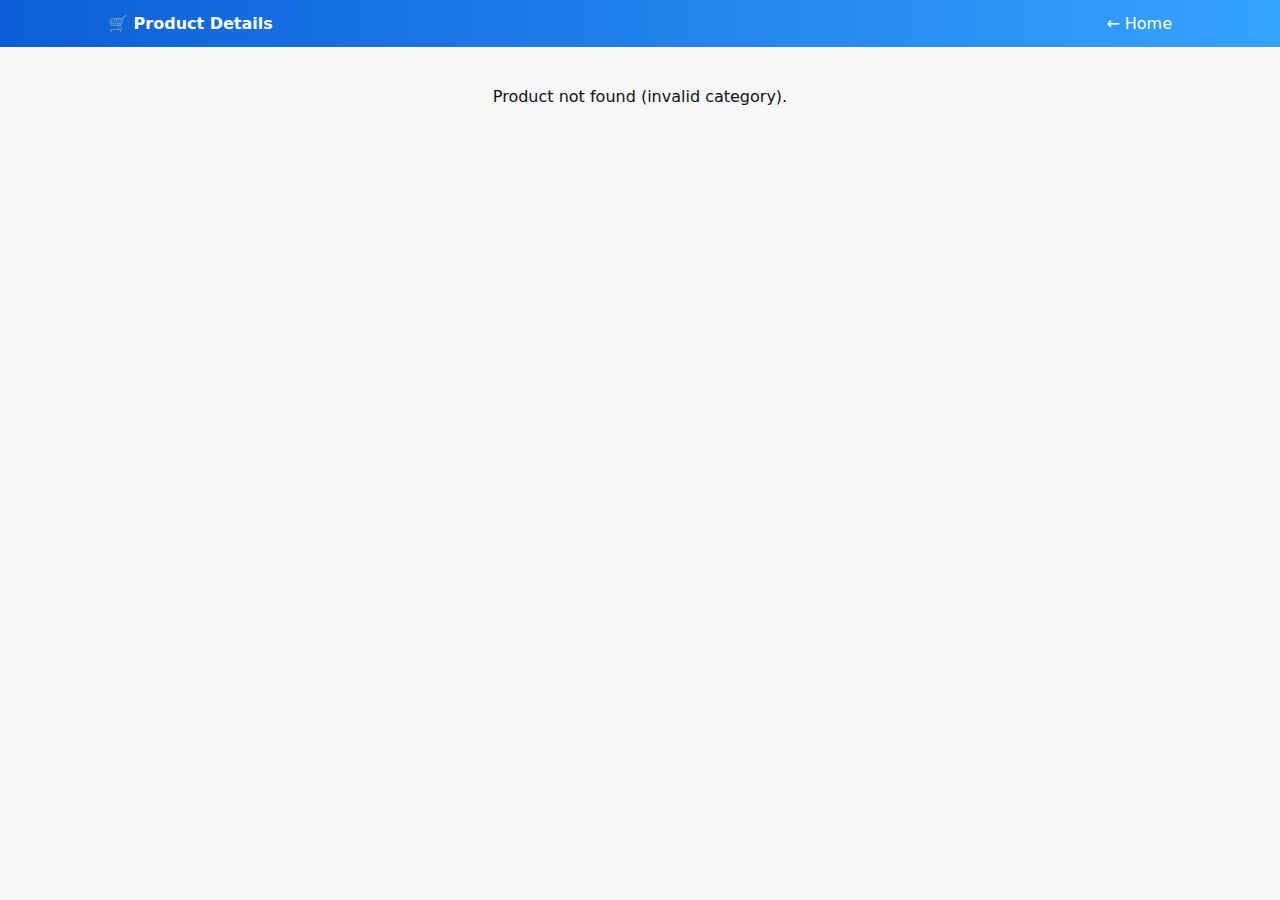
<file: product.html>
<!doctype html>
<html lang="en">
<head>
  <meta charset="utf-8">
  <meta name="viewport" content="width=device-width,initial-scale=1">
  <title>Product - Tile Store</title>
  <link rel="stylesheet" href="assets/css/styles.css">
</head>
<body class="product-page">
  <header class="site-header">
    <div class="site-header__wrap">
      <div class="site-header__logo">🛒 Product Details</div>
      <a class="site-header__back" href="index.html">← Home</a>
    </div>
  </header>

  <main class="product-page__main">
    <div id="product-details" class="product-page__details"></div>

    
  </main>



  <!-- load data and logic (defer ensures these execute after parsing) -->
  <script defer src="assets/js/products.js"></script>
  <script defer src="assets/js/main.js"></script>
</body>
</html>
</file>
<file: assets/css/styles.css>
:root {
    --bg: #f7f8fa;
    --card: #fff;
    --muted: #6b7280;
    --accent: #0b5ed7;
    --radius: 12px;
    --shadow: 0 6px 20px rgba(16, 24, 40, 0.08);
    --container: 1100px
}

* {
    box-sizing: border-box;
    margin: 0;
    padding: 0
}

body {
    font-family: Inter, system-ui, Arial, sans-serif;
    background: var(--bg);
    color: #111
}

.site-header {
    background: linear-gradient(90deg, #0b5ed7, #36a3ff);
    color: #fff;
    padding: 14px 0
}

.site-header__wrap {
    max-width: var(--container);
    margin: 0 auto;
    padding: 0 18px;
    display: flex;
    justify-content: space-between;
    align-items: center
}

.site-header__logo {
    font-weight: 700
}

.site-header__nav {
    display: flex;
    gap: 12px
}

.site-header__link {
    color: #fff;
    text-decoration: none;
    padding: 6px 10px;
    border-radius: 8px
}

.site-header__back {
    color: #fff;
    text-decoration: none
}

.site-footer {
    background: #222;
    color: #fff;
    text-align: center;
    padding: 14px;
    margin-top: 32px
}

.site-footer__text {
    opacity: .9
}

.home-page__main {
    max-width: var(--container);
    margin: 40px auto;
    padding: 0 18px
}

.home-page__featured {
    display: grid;
    grid-template-columns: repeat(auto-fill, minmax(220px, 1fr));
    gap: 18px
}

.category-page__main {
    max-width: var(--container);
    margin: 40px auto;
    padding: 0 18px
}

.category-page__controls {
    display: flex;
    gap: 10px;
    margin-bottom: 18px
}

.category-page__search {
    flex: 1;
    padding: 8px;
    border-radius: 8px;
    border: 1px solid #ddd
}

.category-page__sort {
    padding: 8px;
    border-radius: 8px;
    border: 1px solid #ddd
}

.category-page__products {
    display: grid;
    grid-template-columns: repeat(auto-fill, minmax(220px, 1fr));
    gap: 18px
}

.category-page__card {
    background: var(--card);
    border-radius: var(--radius);
    overflow: hidden;
    box-shadow: var(--shadow);
    text-decoration: none;
    color: inherit
}

.category-page__image {
    width: 100%;
    height: 160px;
    object-fit: cover
}

.category-page__info {
    padding: 12px
}

.category-page__title {
    font-size: 16px;
    margin-bottom: 8px
}

.category-page__price {
    color: #16a34a;
    font-weight: 700
}

.product-page__main {
    max-width: var(--container);
    margin: 40px auto;
    padding: 0 18px
}

.product-page__details {
    display: grid;
    grid-template-columns: 1fr;
    gap: 18px;
    justify-items: center
}

.product-page__image {
    width: 320px;
    border-radius: var(--radius);
    object-fit: cover
}

.product-page__name {
    font-size: 20px
}

.product-page__price {
    color: #16a34a;
    font-weight: 700
}

.product-page__desc {
    color: var(--muted)
}

.btn {
    display: inline-block;
    padding: 8px 12px;
    border-radius: 8px;
    text-decoration: none
}

/* Related Products Section */
.related-products {
  margin-top: 2rem;
  padding-top: 1.5rem;
  border-top: 2px solid #eee;
}

.related-products h3 {
  margin-bottom: 1.5rem;
  font-size: 1.8rem;
  color: var(--primary-color);
  text-align: center;
}

.related-products__list {
  display: grid;
  gap: 1.5rem;
  grid-template-columns: repeat(1, 1fr); /* default = mobile */
}

/* Tablet */
@media (min-width: 600px) {
  .related-products__list {
    grid-template-columns: repeat(2, 1fr);
  }
}

/* Large Tablet / Small Desktop */
@media (min-width: 900px) {
  .related-products__list {
    grid-template-columns: repeat(3, 1fr);
  }
}

/* Desktop */
@media (min-width: 1200px) {
  .related-products__list {
    grid-template-columns: repeat(4, 1fr);
  }
}

.related-products__list .category-page__card {
  background: #fff;
  border: 1px solid #ddd;
  border-radius: 10px;
  text-decoration: none;
  overflow: hidden;
  transition: transform 0.2s ease, box-shadow 0.2s ease;
  display: flex;
  flex-direction: column;
  height: 100%;
}

.related-products__list .category-page__card:hover {
  transform: translateY(-5px);
  box-shadow: 0 4px 12px rgba(0,0,0,0.1);
}

.related-products__list .category-page__image {
  width: 100%;
  height: 200px;
  object-fit: cover;
}

.related-products__list .category-page__info {
  padding: 1rem;
  flex-grow: 1;
  display: flex;
  flex-direction: column;
  justify-content: space-between;
}

.related-products__list .category-page__title {
  font-size: 1rem;
  font-weight: bold;
  margin: 0 0 0.5rem;
  color: #333;
  text-align: center;
}

.related-products__list .category-page__price {
  font-size: 0.95rem;
  color: var(--secondary-color);
  font-weight: bold;
  text-align: center;
}

/* Product Slider */
.product-page__slider {
  position: relative;
  max-width: 500px;
  margin: 0 auto 1.5rem;
  overflow: hidden;
  border-radius: 10px;
  box-shadow: 0 4px 12px rgba(0,0,0,0.1);
}

.slider-wrapper {
  position: relative;
  width: 100%;
  height: 100%;
}

.slide {
  display: none;
  width: 100%;
  height: 100%;
}

.slide.active {
  display: block;
}

.slide img {
  width: 100%;
  height: 350px;
  object-fit: cover;
  border-radius: 10px;
}

.slider-btn {
  position: absolute;
  top: 50%;
  transform: translateY(-50%);
  background: rgba(0,0,0,0.5);
  color: #fff;
  border: none;
  font-size: 2rem;
  padding: 0.5rem 1rem;
  cursor: pointer;
  border-radius: 50%;
  transition: background 0.3s;
}

.slider-btn:hover {
  background: rgba(0,0,0,0.8);
}

.slider-btn.prev { left: 10px; }
.slider-btn.next { right: 10px; }


.whatsapp-btn {
  display: inline-flex;
  align-items: center;
  gap: 8px;
  margin-top: 8px;
  padding: 8px 12px;
  background-color: #25d366;
  color: white;
  border: none;
  border-radius: 6px;
  cursor: pointer;
  font-size: 14px;
  font-weight: 500;
  transition: background 0.3s ease;
}

.whatsapp-btn img {
  width: 18px;
  height: 18px;
}

.whatsapp-btn:hover {
  background-color: #1ebe5d;
}
</file>
